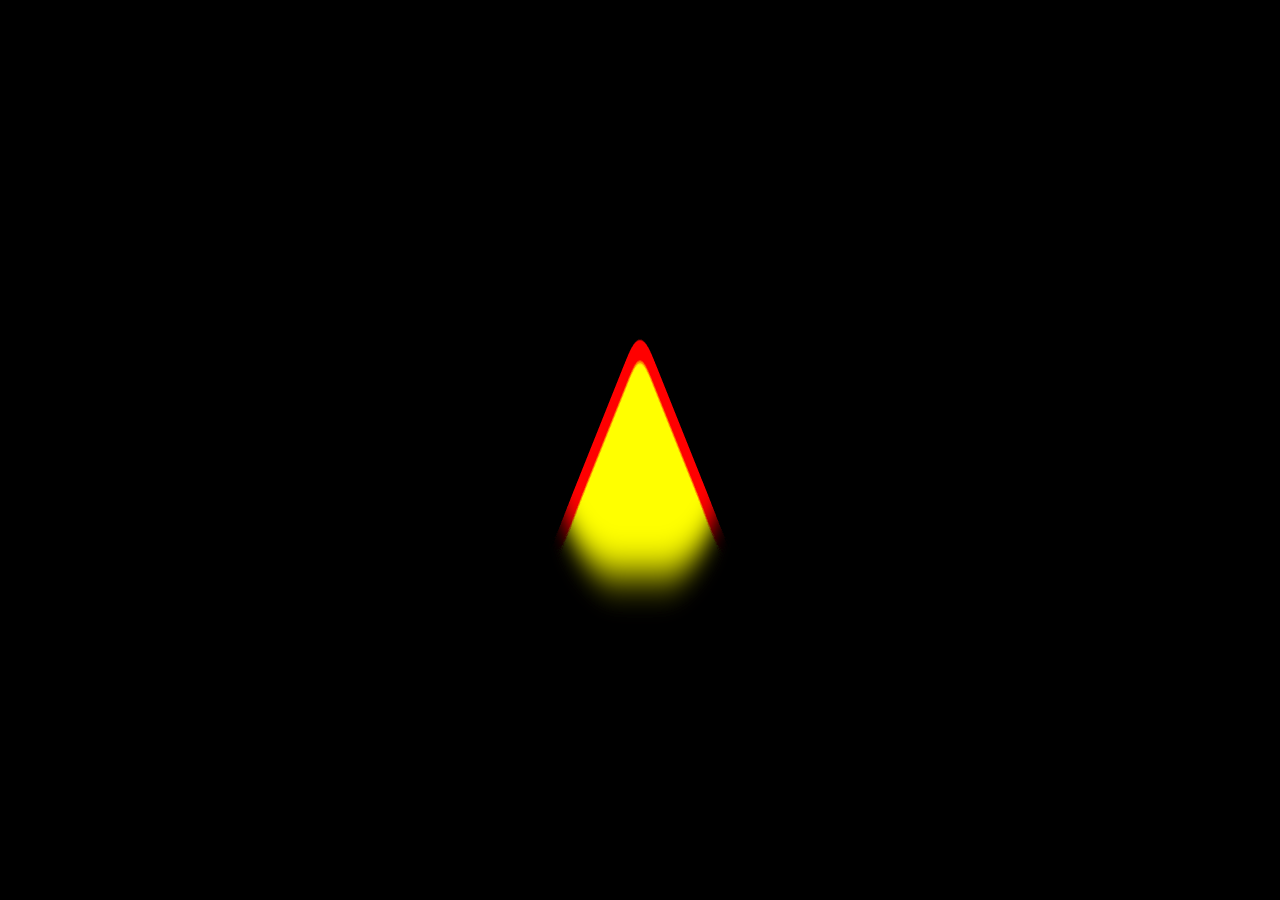
<file: fire/fire.html>
<!DOCTYPE html>
<html lang="en">
<head>
    <meta charset="UTF-8">
    <meta name="viewport" content="width=device-width, initial-scale=1.0">
    <title>Fire Effect with JavaScript</title>
    <link rel="stylesheet" href="fire.css">
</head>
<body>
    <div id="ui">
        <div class="fire" id="fireContainer"></div>
    </div>

    <script src="fire.js"></script>
</body>
</html>
</file>
<file: fire/fire.css>
body {
    background: #000;
    height: 100vh;
    overflow: hidden;
    margin: 0;
    padding: 0;
}

#ui {
    position: absolute;
    top: 50%;
    left: 50%;
    margin-top: -125px; /* Adjusted based on $fireSize / 4 */
    transform: translate(-50%, -50%);
    transition: 100ms;
}

.fire {
    position: relative;
    width: 500px;
    height: 500px;
    background: #ff9900;
    filter: blur(20px) contrast(30);
    border: 250px solid #000; /* Adjusted based on $fireSize / 2 */
    border-bottom-color: transparent;
    border-radius: 40%;
    box-sizing: border-box;
    transform: scale(0.4, 1);
}

.burn {
    position: absolute;
    top: 500px;
    left: -50px; /* Adjusted based on $burnSize / 2 */
    width: 100px;
    height: 100px;
    background: #000;
    border-radius: 100%;
}

@keyframes burning {
    0% {
        transform: translateY(0);
    }
    100% {
        transform: translateY(-600px); /* Adjusted based on $fireSize + $burnSize */
    }
}
</file>
